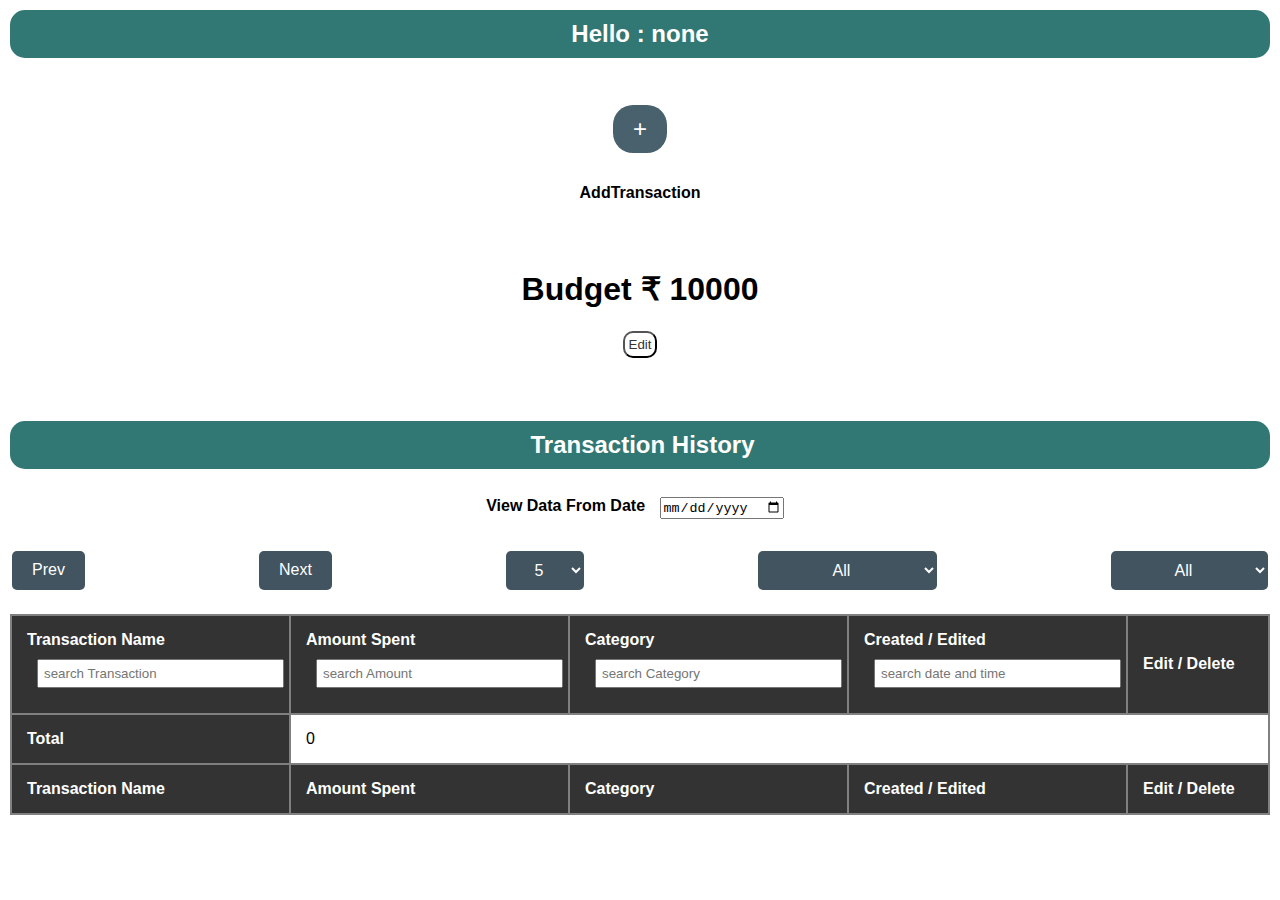
<file: index.html>
<!DOCTYPE html>
<html lang="en">
<head>
        <meta charset="UTF-8">
        <meta name="viewport" content="width=device-width, initial-scale=1.0">
        <title>Home</title>
        <link rel="stylesheet" href="index.css">
</head>
<body>
        
<h2 id="usernameHeading">Hello : <span id="UserNameHead"></span></h2>
<section class="main ">
  
<div class="addTransactionCard addTransactionSection">
        <button id="addTransactionButton" onclick="openPopup()">+</button>
        <h4>AddTransaction</h4>
</div>
<div class="budgetEditButton">
        <h1>Budget ₹ 10000<span id="budget"></span></h1>
        <center><button onclick="openPopup()" id="budgetEditButton">Edit</button></center>
</div>
<br><br>
<!--transactions division-->
<div class="card transactions-card">
        <div id="headings">
                <h2>
                  <span id="TransactionHistory">Transaction History </span>
                  
                </h2>
        </div>
        <br>
        <section class="tableSection" id="tableSection">
                
        <!-- // show or hide button -->
        <label for="dateFilter"><b>View Data From Date</b></label>
        <input type="date" id="dateFilter">
        <br><br>
        <!--nextAndPrevButtons-->
        <section class="nextAndPrevButtons">
                <button class="button" id="prevButton" onclick="prevEntries()">Prev</button>
                <button class="button" id="nextButton" onclick="nextEntries()">Next</button>
                <select class="button" name="noOfEntries" id="noOfEntries">
                        <option value=5>5</option>
                        <option value=10>10</option>
                        <option value=15>15</option>
                        <option value=25>25</option>
                </select>
                <select class="button"  id="categoryFilter">
                        <optgroup>
                                <option value="All">All</option>
                                <option value='Shopping'>Shopping</option>
                                <option value='Groceries'>Groceries</option>
                                <option value='Entertainment'>Entertainment</option>
                                <option value='Bills and Fees'>Bills and Fees</option>
                                <option value='Work'>Work</option>
                                <option value='Travel'>Travel</option>
                                <option value='Food'>Food</option>
                        </optgroup>

                </select>
                <select class="button" name="noOfMonths" id="months">
                        <optgroup>
                                <option value="All">All</option>
                                <option value='01'>January</option>
                                <option value='02'>February</option>
                                <option value='03'>March</option>
                                <option value='04'>April</option>
                                <option value='05'>May</option>
                                <option value='06'>June</option>
                                <option value='07'>July</option>
                                <option value='08'>August</option>
                                <option value='09'>September</option>
                                <option value='10'>October</option>
                                <option value='11'>November</option>
                                <option value='12'>December</option>
                        </optgroup>

                </select>
                
        </section>
        <div id="detailsTableContainer">
                <table id="detailsTable" class="detailsTable">
                
                <thead id="tableHead">
                <th id="nameHeadInTable" >Transaction Name<br><input class="columnSearch" 
                        id="nameSearch" type="text" placeholder="search Transaction"></th>
                <th id="amountInTable">Amount Spent<br><input class="columnSearch" 
                        id="amountSearch" type="text" placeholder="search Amount"></th>
                <th id="categoryInTable">Category<br><input class="columnSearch"
                        id="categorySearch" type="text" placeholder="search Category"></th>
                <th id="dateAndTime">Created / Edited<br><input class="columnSearch"
                        id="dateSearch" type="text" placeholder="search date and time"></th>
                <th id="editInTable">Edit / Delete</th>
                </thead>
                <tbody id="tableBody"> 

                </tbody>
                
                <tfoot>
                        
                        <th>Transaction Name</th>
                        <th>Amount Spent</th>
                        <th>Category</th>
                        <th>Created / Edited</th>
                        <th>Edit / Delete</th>
                        
                </tfoot>
                
                <tr>
                        <th>
                                Total
                        </th>
                        <td id="totalInTable" colspan="4">
                                <b>₹ </b>
                        </td>
                </tr>
                </table>
        </div>
        </section>
</div>

</section>    
<!--popup input form section-->
<!-- 
    <div class="overlay" id="overlay"></div> -->
    <div class="popup" id="popup">
        <h2>Add Transaction</h2>
        <form class="popupForm" id="popupForm">
            <!-- Your form fields go here -->
            <label for="transactionName">Enter Title</label><br>
            <input type="text" id="transactionName" required><br>

            <label for="transactionAmount">Amount</label><br>
            <input type="number" id="transactionAmount"required><br>
                
                <label for="categoryInput">Category</label><br>
            <select id="categoryInput">
                <optgroup id="categoryInputInForm">
                        <option value="shopping" id="categoryShopping">Shopping</option>
                        <option value="groceries" id="categoryGroceries">Groceries</option>
                        <option value="entertainment" id="categoryEntertainment">Entertainment</option>
                        <option value="billsAndFees" id="categoryBillsAndFees">Bills And Fees</option>
                        <option value="work" id="categoryWork">Work</option>
                        <option value="travel" id="categoryTravel">Travel</option>
                        <option value="food" id="categoryFood">Food</option>
                </optgroup>
            </select>
            <br>
            <label for="dateInputInTransactionForm">select date</label><br>
            <input id="dateInputInTransactionForm" type="date">
            <br>
            <label for="budgetInput">budget</label><br>
            <input value="10000" id="budgetInput" type="number"> <button id="editBudget">edit</button><br>
            <center><button id="submitOfTransactionForm" onclick="validateAndAddTransaction()">Submit</button></center>
        </form>
        <button onclick="closePopup()">Close</button>
    </div>
        <script src="index.js"></script>
</body>
</html>
</file>
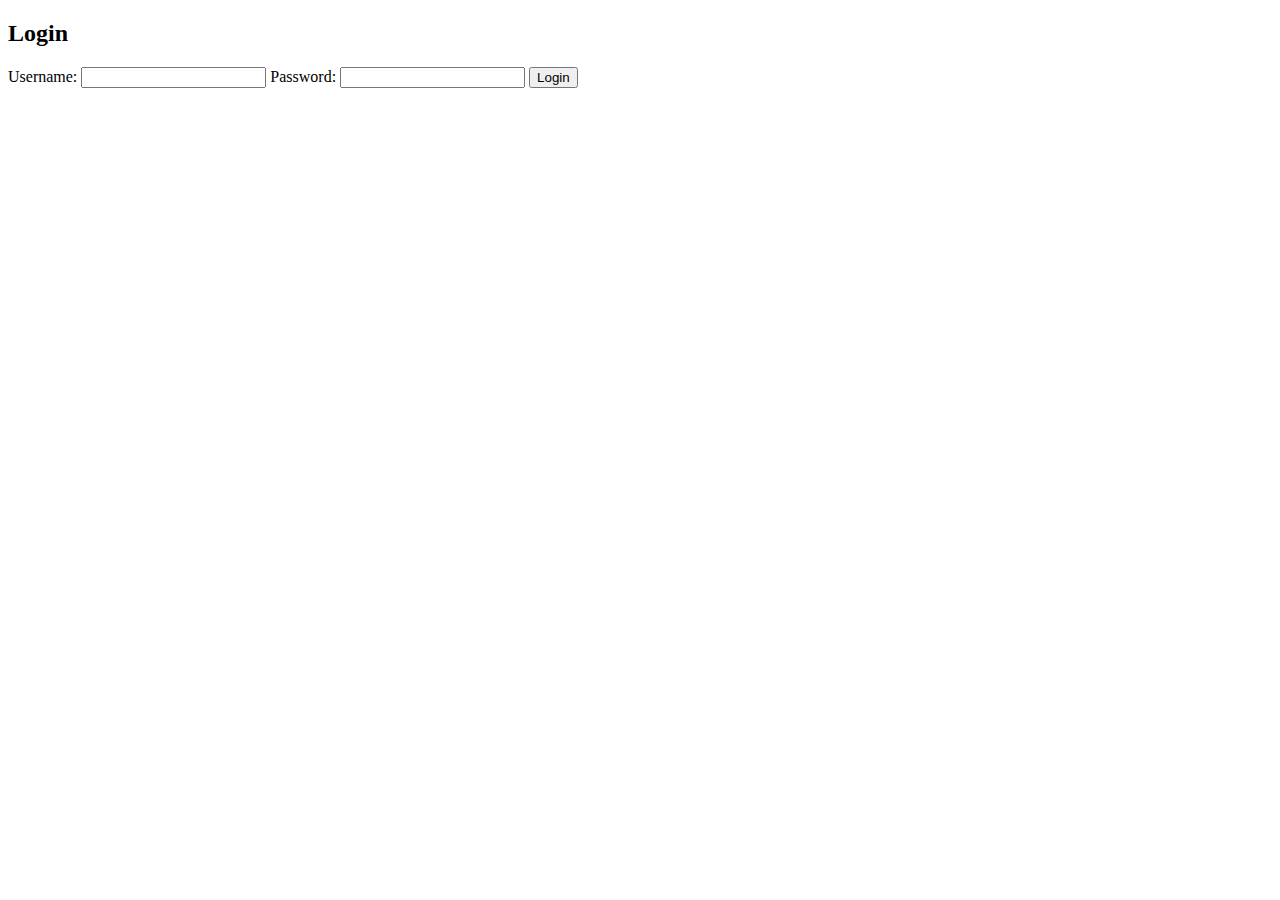
<file: example.html>
<!DOCTYPE html>
<html lang="en">
<head>
    <meta charset="UTF-8">
    <meta name="viewport" content="width=device-width, initial-scale=1.0">
    <title>Login Page</title>
</head>
<body>
    <div class="login-container">
        <h2>Login</h2>
        <form id="loginForm">
            <label for="username">Username:</label>
            <input type="text" id="username" name="username" required>

            <label for="password">Password:</label>
            <input type="password" id="password" name="password" required>

            <button type="button" onclick="validateLogin()">Login</button>
        </form>
    </div>

    <script src="example.js"></script>
</body>
</html>
</file>
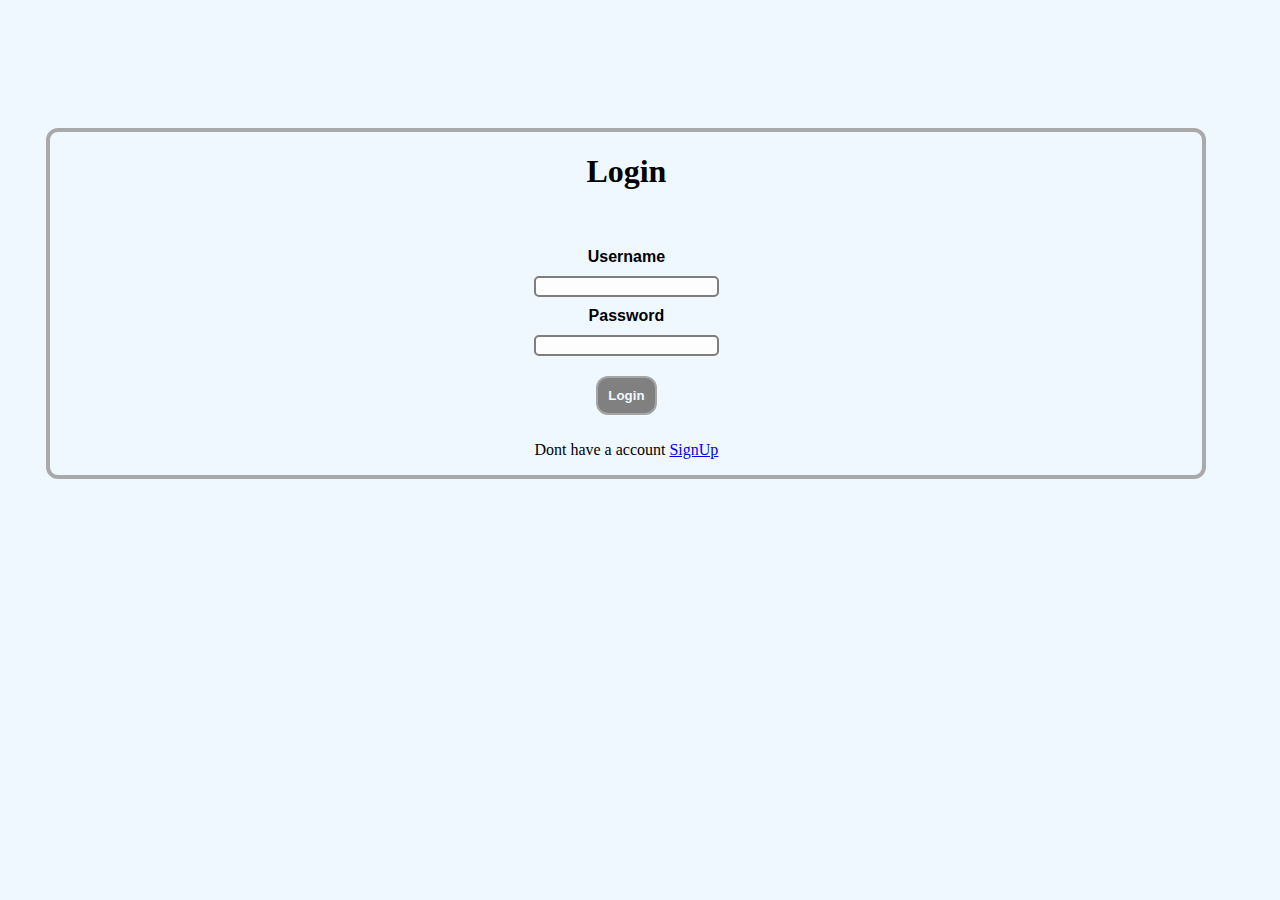
<file: Login.html>
<!DOCTYPE html>
<html lang="en">
<head>
    <meta charset="UTF-8">
    <meta name="viewport" content="width=device-width, initial-scale=1.0">
    <title>Login</title>
    <link rel="stylesheet" href="home.css"> 
</head>
<body>
    <div class="main" id="main">
            
                
            <section class="inputFieldsOfLogin" id="inputFieldsOfLogin">
                <center>
                    <h1><center>Login</center></h1>
                    <br><br>
                    <label for="userNameLogin">Username</label><br>
                    <input type="text" id="userNameLogin"><br>
                    <label for="passwordLogin">Password</label><br>
                    <input type="password" id="passwordLogin"><br>
                    <button class="login button" id="login" onclick="validateLogin()">Login</button>
                    <p>Dont have a account <a href="SignUp.html">SignUp</a></p>
                </center>
            </section>
    </div>

   
</body>
<script src="login.js" ></script>
</html>
</file>
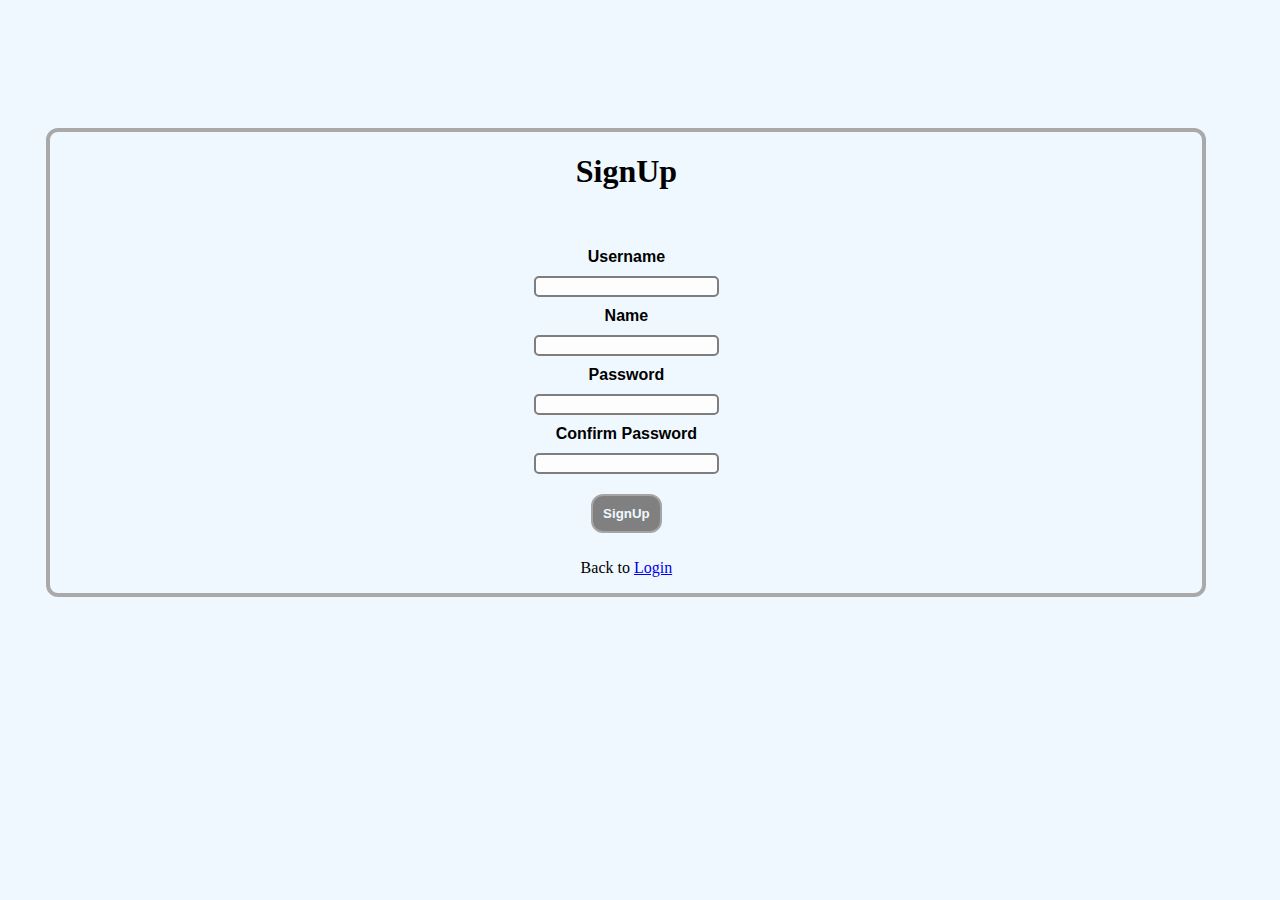
<file: SignUp.html>
<!DOCTYPE html>
<html lang="en">
<head>
    <meta charset="UTF-8">
    <meta name="viewport" content="width=device-width, initial-scale=1.0">
    <title>SignUp</title>
    <link rel="stylesheet" href="home.css"> 
</head>
<body>
    <div>
        
        <!--  sign up -->
        <section class="inputFieldsOfSignup" id="inputFieldsOfSignup">
            <center>
                <h1><center>SignUp</center></h1>
                <br><br>
                <label for="userNameSignup">Username</label><br>
                <input type="text" id="userNameSignup"><br>
                <label for="nameSignup">Name </label><br>
                <input type="text" id="nameSignup"><br>
                <label for="passwordSignup">Password</label><br>
                <input type="password" id="passwordSignup"><br>
                <label for="confirmPasswordSignup">Confirm Password</label><br>
                <input type="password" id="confirmPasswordSignup"><br>
                <button class="signup button" id="signup" onclick="validateSignup()">SignUp</button><br>
                <p>Back to <a href="Login.html">Login</a></p>
            </center>
        </section>
    </div>


    <script src="SignUp.js"></script>
</body>
</html>
</file>
<file: index.css>
button{
    padding: 4px;
    border-radius: 10px;
    background-color: white;
    color: #333;
    margin: 2px;
}
body {
    margin: 0;
    font-family: 'Arial', sans-serif;
    background-color: white;
}
#popup{
    overflow: auto;
}
h2 {
    margin: 0;
    padding: 10px;
    text-align: center;
    background-color: #317773;
    color: #fff;
}
.main {
    display: flex;
    flex-direction: column;
    align-items: center;
    padding: 10px;
}
#usernameHeading{
    margin: 10px;
    border-radius: 15px;
}
.addTransactionCard,
.transactions-card {
    background-color: #fff;
    border-radius: 5px;
    margin: 10px ;
    padding: 15px;
    text-align: center;
    width: 100%;
}

#addTransactionButton {
    border-radius: 20px;
    font-size: 24px;
    background-color: #49606d;
    color: #fff;
    border: none;
    padding: 10px 20px;
    margin-bottom: 10px;
    cursor: pointer;
}

.card h2,
.card h1 {
    color: #333;
}

.tableSection {
    width: 100%;
    overflow-x: auto;
}

#detailsTableContainer {
    margin-top: 20px;
}

table {
    width: 100%;
    border-collapse: collapse;
    margin-top: 10px;
}
#total{
    height: 40px;
    width: 40px;
    background-color: #333;
}
th, td {
    padding: 15px;
    overflow-wrap: break-word;
    max-width: 20vw;
    text-align: left;
    border: 2px solid grey;
}th{
    color: white;
}
#totalInTable{
    text-align: start;
}
.columnSearch {
    width: 100%;
    padding: 5px;
    box-sizing: border-box;
}

.nextAndPrevButtons {
    display: flex;
    flex-wrap: wrap;
    justify-content: space-between;
    margin-bottom: 10px;
}

.button {
    background-color: #42545f;
    color: #fff;
    border: none;
    padding: 10px 20px;
    text-align: center;
    text-decoration: none;
    display: inline-block;
    font-size: 16px;
    margin: 4px 2px;
    cursor: pointer;
    border-radius: 5px;
}
#popupForm{
    justify-content: space-between;
    padding: 20px;
}

#popupForm > button,input,select,date{
    margin: 10px;
}
#popupForm>input{
    width:200px;
    max-width: 40vw;
}
@media screen and (max-width: 600px) {
    .main {
        padding: 5px;
    }

    .addTransactionCard,
    .transactions-card {
        width: 100%;
    }

    #detailsTableContainer {
        overflow-x: auto;
    }
}





.transactions-card h2{
    color: white;
}

#headings {
    border-radius: 15px;
    width: 100%;
    overflow: hidden; /* Clear floats */
  }

  /* Style for the h2 element */
  #headings h2 {
    position: relative; /* Position relative for absolute positioning of spans */
    margin: 0; /* Remove default margin */
  }

  /* Style for the left span */
  #TransactionHistory {
    margin-left: 5px;
    left: 0;
  }
  #budget {
    position: absolute;
    right: 0;
  }
/* popupSection */
.popup {
    display: none;
    position: fixed;
    top: 50%;
    left: 50%;
    transform: translate(-50%, -50%);
    padding: 10px;
    background-color: #00aeff;
    border: 1px solid #ccc;
    z-index: 1;
}

/* .overlay {
    display: none;
    position: fixed;
    top: 0;
    left: 0;
    width: 100%;
    height: 100%;
    background: rgba(0, 0, 0, 0.5);
    z-index: 0;
} */

.popup-btn {
    padding: 10px;
    background-color: #4caf50;
    color: #fff;
    border: none;
    cursor: pointer;
}
th{
    background-color: #333;
}

.prevButton,.nextButton{
    background-color: #171a24  !important;
}
/* Hex codes: Lavender #E2D1F9, Teal #317773 */
</file>
<file: home.css>
.UserName{
    text-align: start;
    font-family:cursive;
    margin: 10px;
}
body{
    background-color: aliceblue;
}
.heading{
    font-family:'Lucida Sans', 'Lucida Sans Regular', 
    'Lucida Grande', 'Lucida Sans Unicode', Geneva, Verdana, sans-serif;
    font-weight: bold;
}
.inputFieldsOfLogin,.inputFieldsOfSignup{
    background-color: aliceblue;
    border: 4px solid darkgray;
    border-radius: 12px;
    width: 90vw;
    display: flex;
    margin-top: 10vw;
    margin-left:3vw;
    margin-right: 5vw;
    flex-direction: column;
}
.loginAndSignup{
    border: 2px solid white;
    border-radius: 12px;
    margin: 20px;
    padding: 15px;
    background-color: grey;
    color: white;
}
.inputFieldsOfLogin>input, .inputFieldsOfSignup>input{
    width: 250px;
    height: 14px;
}
.loginAndSignup :hover{
    background-color: darkgray;
    border: 2px solid black;
    color: black;
}
.inputFieldsOfLogin input,.inputFieldsOfSignup input{
    background-color: rgb(253, 253, 253);
    border: 2px solid rgb(126, 126, 126);
    margin: 10px;
    border-radius: 5px;
}
.inputFieldsOfLogin label,.inputFieldsOfSignup label{
    font-family:'Lucida Sans', 'Lucida Sans Regular', 
    'Lucida Grande', 'Lucida Sans Unicode', Geneva, Verdana, sans-serif;
    font-weight: bold;
}

.login,.signup{
    padding: 10px;
    margin: 10px;
    color: aliceblue;
    background-color:grey;
    border: 2px solid rgb(165, 165, 165);
    font-weight: bold;
    border-radius: 12px;
}
</file>
